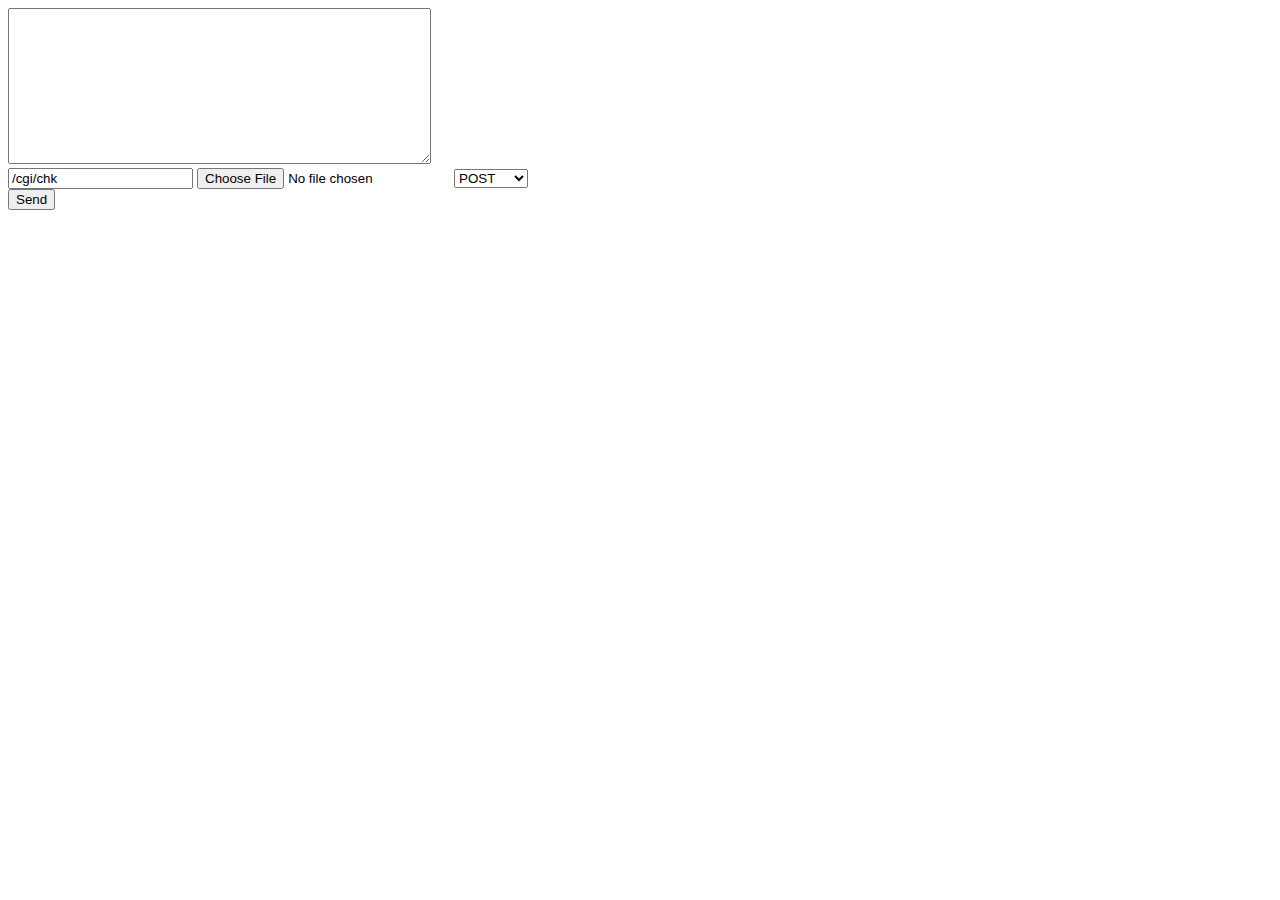
<file: proc.html>
<!DOCTYPE html>
<html>
<head lang="en">
    <meta charset="UTF-8">
    <title>Proc Test</title>
</head>
<body>
<textarea id="chk" rows=10 cols=50></textarea>
<form>
    <input type="text" value="/cgi/chk" id="url"/>
    <input type="file" id="f"/>
    <select id="req_type">
        <option value="GET">GET</option>
        <option value="POST" selected>POST</option>
        <option value="PUT">PUT</option>
        <option value="DELETE">DELETE</option>
        <option value="PATCH">PATCH</option>
	<option value="HEAD">HEAD</option>
    </select>
</form>
<button id="chksend">Send</button>
<div id="chkres"></div>
<script type="text/javascript" src="base.js"></script>
<script type="text/javascript">
    function printError(stat,txt) { id('chkres').innerHTML = 'Error '+stat+' ('+txt+')';}
    function printOK(txt) {
	id('chkres').innerHTML = txt || "Request: OK"; 
    }

    id('chksend').onclick = function() {
        var request = HTTP.newRequest();
        request.onreadystatechange = function () {
            if (request.readyState == 4) {
                if (request.status == 200) { printOK(request.responseText);
                } else { printError(request.status, request.statusText);
                }
            }
        }
        var t = id('req_type');
        var rt = t.options[t.selectedIndex].value;
        var qt = (rt=='GET')?'GET':'POST';
	if (rt=='HEAD') qt='HEAD';
        request.open(qt, id('url').value);
        if (request.overrideMimeType) { request.overrideMimeType("text/plain");
        } else { request.setRequestHeader("Content-Type","text/plain");
        }
        switch(rt) {
            case 'PUT':request.setRequestHeader("X-HTTP-Method-Override","PUT");break;
            case 'DELETE':request.setRequestHeader("X-HTTP-Method-Override","DELETE");break;
            case 'PATCH':request.setRequestHeader("X-HTTP-Method-Override","PATCH");break;
        }
        if ((qt=='GET')||(qt=='HEAD')){
            request.send();
            return;
        }
        var file = id('f').files[0];
        if (file) {
            var r = new FileReader();
            r.onload = function(e) { request.send(new Uint8Array(e.target.result)); }
            r.onerror = function(e) { printError(0,"reading file fails");}
            r.readAsArrayBuffer(file);
            return;
        }
        request.send(id('chk').value);
    }
    id('chk').onchange=function() { id('f').value='';}
    id('f').onchange=function() {id('chk').value='';}

</script>
</body>
</html>
</file>
